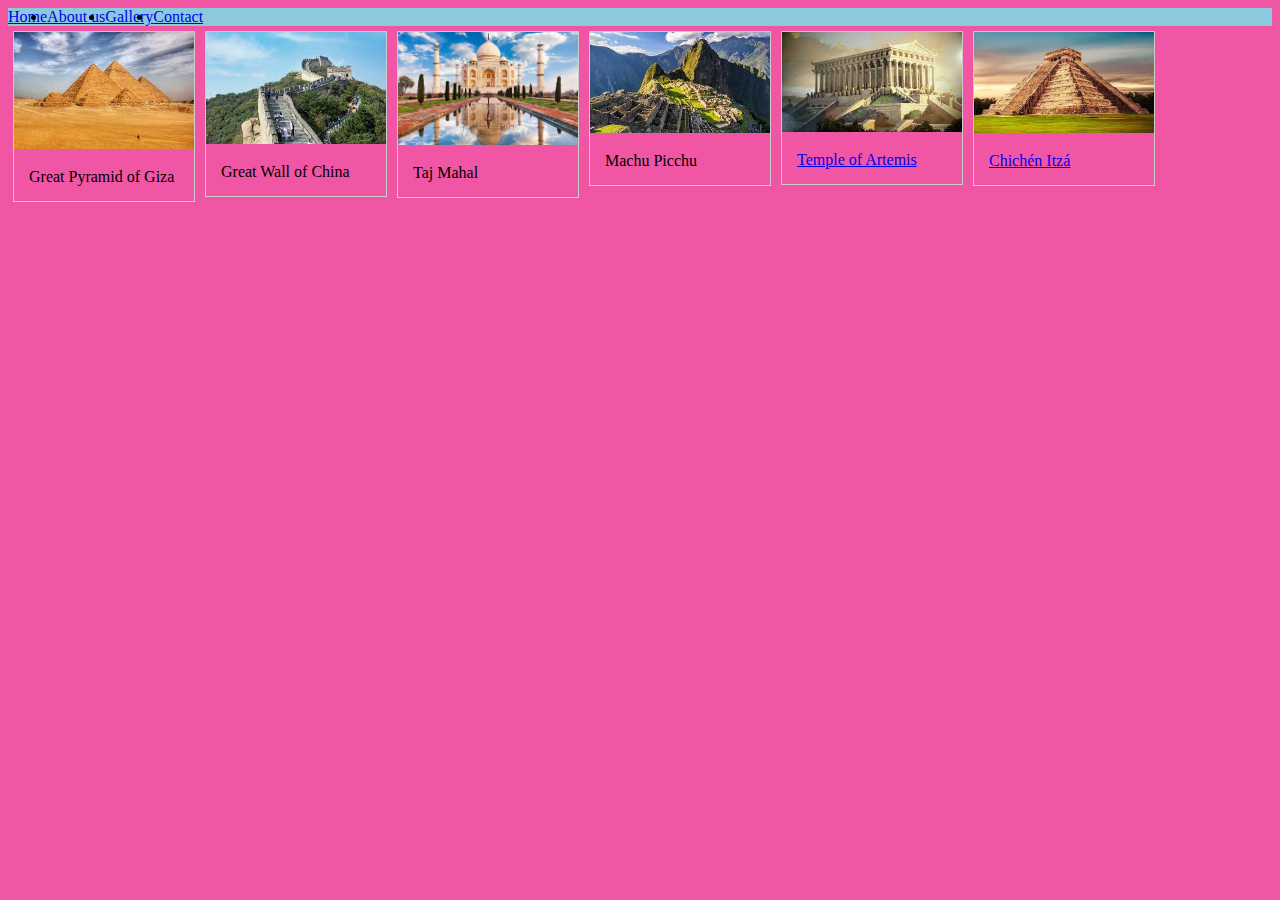
<file: index.html>
<!DOCTYPE html>
<html>
 <head>
 <title>Image gallery</title>
 </head>
 <link type="text/css" rel="stylesheet" href="style.css">
 <body>
 <nav>
 <ul>
 <li><a href="#">Home</a></li>
 <li><a href="#">About us</a></li>
 <li><a href="#">Gallery</a></li>
 <li><a href="#">Contact</a></li>
 </ul>
 </nav>
 <div class="container"></div>
 </body>
</html>
<!DOCTYPE html>
<html>
<head> <style> div.gallery { margin: 5px; 
border: 1px solid #ccc; float: left; 
width: 180px; 
} div.gallery:hover { border: 1px solid #777; 
} div.gallery img { width: 100%; 
height: auto; 
} div.desc { padding: 15px; textalign: center; 
} 
</style>
</head
<body>
<div class="gallery">
 <a target="_blank" href="beauty1.jpeg">
 <img src="beauty1.jpeg" alt="Great Pyramid of Giza" 
 width="600" height="400">
 </a>
 <div class="desc">Great Pyramid of Giza</div>
</div>
<div class="gallery">
 <a target="_blank" href="beauty2.jpeg">
 <img src="beauty2.jpeg" alt="Great Wall of China"
width="600" height="400">
 </a>
 <div class="desc">Great Wall of China</div>
</div>
<div class="gallery">
 <a target="_blank" href="beauty3.jpg">
 <img src="beauty3.jpg" alt="Night View"
width="600" height="400"> </a>
 <div class="desc">Taj Mahal</div>
</div>
<div class="gallery">
 <a target="_blank" href="beauty4.jpeg">
 <img src="beauty4.jpeg" alt="Machu Picchu"
width="600" height="400">
 </a>
 <div class="desc">Machu Picchu</div>
</div>
   <div class="gallery">
    <a target="_blank" href="beauty5.jpeg">
    <img src="beauty5.jpeg" alt="Temple of Artemis"
   width="600" height="400">
   <div class="desc">Temple of Artemis</div>
   </a>
   </div>
   <div class="gallery">
    <a target="_blank" href="beauty7.jpeg">
    <img src="beauty7.jpeg" alt="Chichén Itzá"
   width="600" height="400">
   <div class="desc">Chichén Itzá</div>
   </a>
   </div>
</body>
</html
</file>
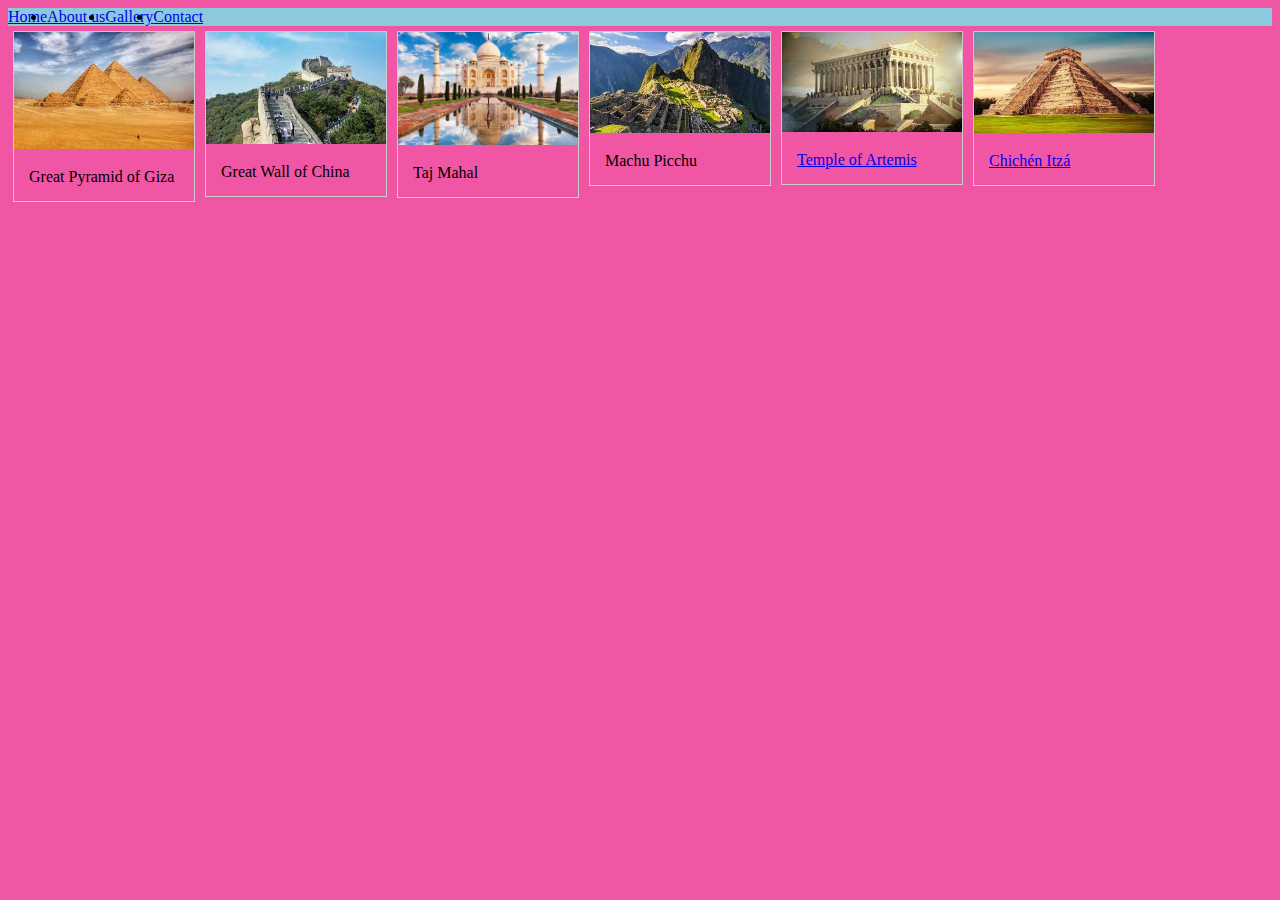
<file: index3.html>
<!DOCTYPE html>
<html>
 <head>
 <title>Image gallery</title>
 </head>
 <link type="text/css" rel="stylesheet" href="style.css">
 <body>
 <nav>
 <ul>
 <li><a href="#">Home</a></li>
 <li><a href="#">About us</a></li>
 <li><a href="#">Gallery</a></li>
 <li><a href="#">Contact</a></li>
 </ul>
 </nav>
 <div class="container"></div>
 </body>
</html>
<!DOCTYPE html>
<html>
<head> <style> div.gallery { margin: 5px; 
border: 1px solid #ccc; float: left; 
width: 180px; 
} div.gallery:hover { border: 1px solid #777; 
} div.gallery img { width: 100%; 
height: auto; 
} div.desc { padding: 15px; textalign: center; 
} 
</style>
</head
<body>
<div class="gallery">
 <a target="_blank" href="beauty1.jpeg">
 <img src="beauty1.jpeg" alt="Great Pyramid of Giza" 
 width="600" height="400">
 </a>
 <div class="desc">Great Pyramid of Giza</div>
</div>
<div class="gallery">
 <a target="_blank" href="beauty2.jpeg">
 <img src="beauty2.jpeg" alt="Great Wall of China"
width="600" height="400">
 </a>
 <div class="desc">Great Wall of China</div>
</div>
<div class="gallery">
 <a target="_blank" href="beauty3.jpg">
 <img src="beauty3.jpg" alt="Night View"
width="600" height="400"> </a>
 <div class="desc">Taj Mahal</div>
</div>
<div class="gallery">
 <a target="_blank" href="beauty4.jpeg">
 <img src="beauty4.jpeg" alt="Machu Picchu"
width="600" height="400">
 </a>
 <div class="desc">Machu Picchu</div>
</div>
   <div class="gallery">
    <a target="_blank" href="beauty5.jpeg">
    <img src="beauty5.jpeg" alt="Temple of Artemis"
   width="600" height="400">
   <div class="desc">Temple of Artemis</div>
   </a>
   </div>
   <div class="gallery">
    <a target="_blank" href="beauty7.jpeg">
    <img src="beauty7.jpeg" alt="Chichén Itzá"
   width="600" height="400">
   <div class="desc">Chichén Itzá</div>
   </a>
   </div>
</body>
</html
</file>
<file: style.css>
body{ background-color: 
rgb(240, 86, 163); } nav{ background: 
#8bcadd; width: 100%; overflow: 
auto;
ul{ margin:0; 
    padding:0; 
    liststyle: none; } 
    li{ float: 
    left; 
    } nav a{ width: 120px; textdecoration: 
    none; font-size: 17px; fontfamily: Arial; color: azure; 
    margin: 10px; 
    }
</file>
